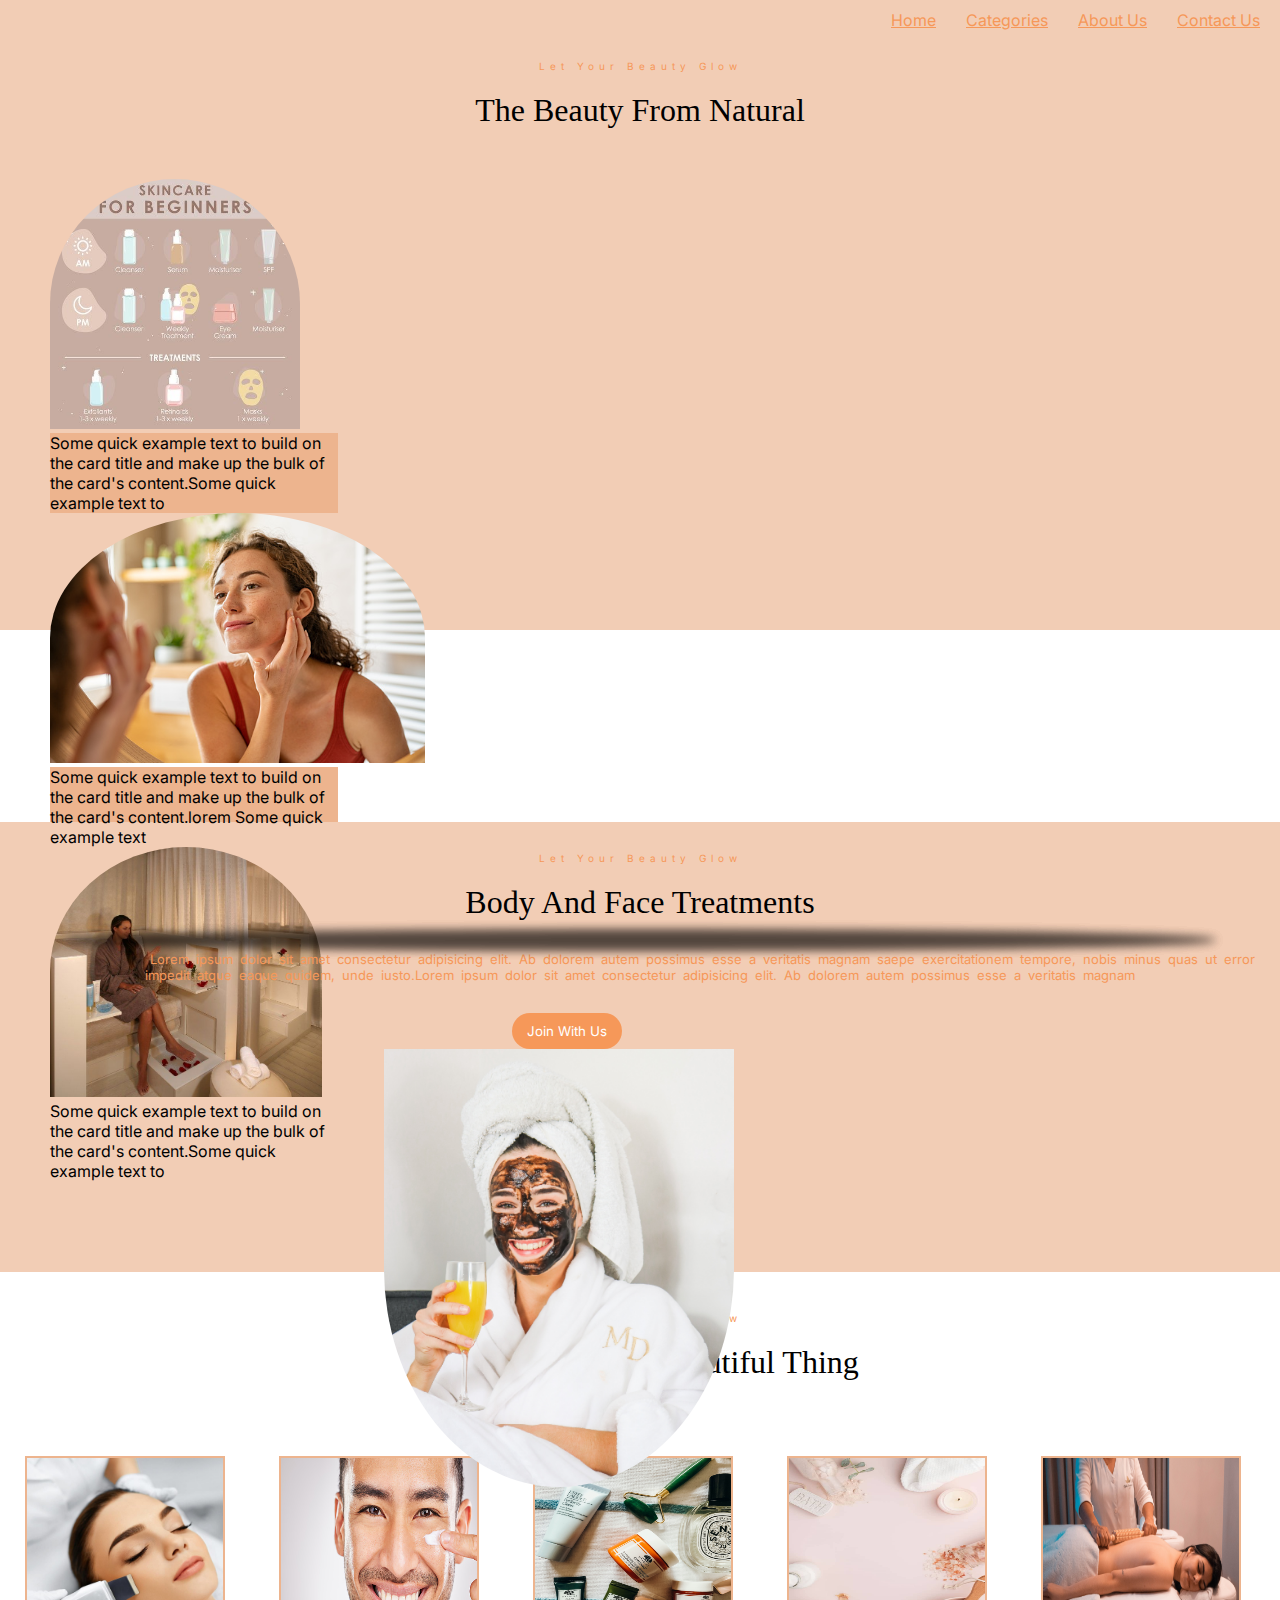
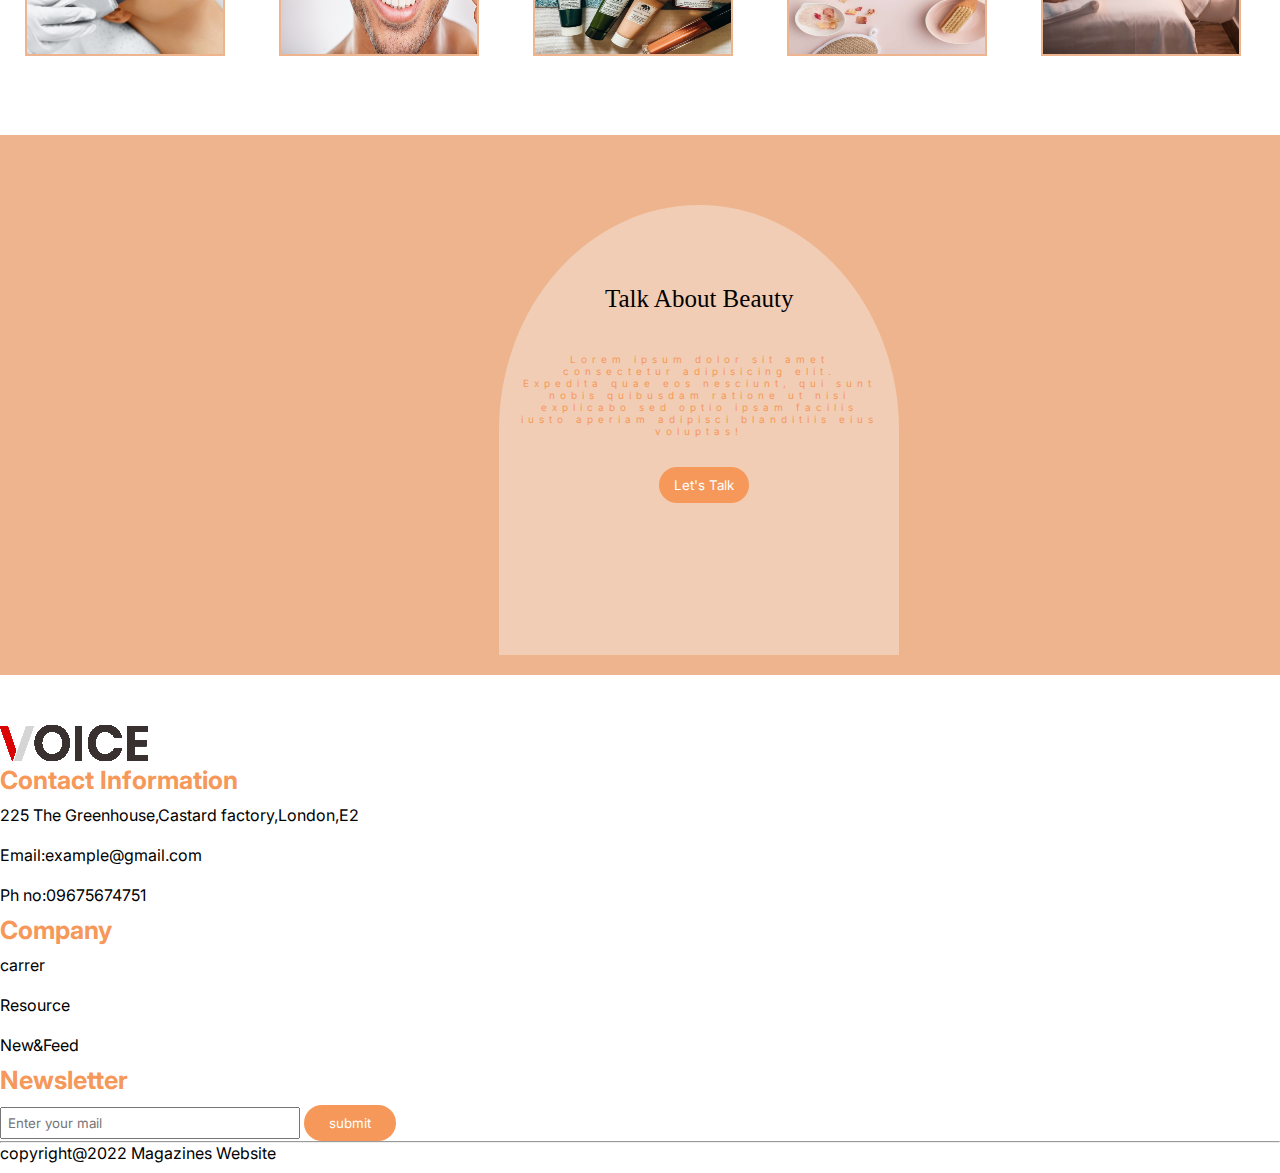
<file: beauty.html>
<!DOCTYPE html>
<html lang="en">
<head>
    <meta charset="UTF-8">
    <meta http-equiv="X-UA-Compatible" content="IE=edge">
    <meta name="viewport" content="width=device-width, initial-scale=1.0">
    <title>Beauty</title>
    <!-- Bootsrtap Css -->
    <link href="https://cdn.jsdelivr.net/npm/bootstrap@5.0.2/dist/css/bootstrap.min.css" rel="stylesheet" integrity="sha384-EVSTQN3/azprG1Anm3QDgpJLIm9Nao0Yz1ztcQTwFspd3yD65VohhpuuCOmLASjC" crossorigin="anonymous">
    <!-- Bootstrap JS --> 
    <script src="https://cdn.jsdelivr.net/npm/bootstrap@5.0.2/dist/js/bootstrap.bundle.min.js" integrity="sha384-MrcW6ZMFYlzcLA8Nl+NtUVF0sA7MsXsP1UyJoMp4YLEuNSfAP+JcXn/tWtIaxVXM" crossorigin="anonymous"></script>
    <!-- fontawesome -->
    <link rel="stylesheet" href="https://cdnjs.cloudflare.com/ajax/libs/font-awesome/6.1.1/css/all.min.css" integrity="sha512-KfkfwYDsLkIlwQp6LFnl8zNdLGxu9YAA1QvwINks4PhcElQSvqcyVLLD9aMhXd13uQjoXtEKNosOWaZqXgel0g==" crossorigin="anonymous" referrerpolicy="no-referrer" />
    <!-- Style css -->
    <link rel="stylesheet" href="beauty.css">
</head>
<body>
    <div class="beautyBanner">
        <div class="nav">
        <a href="index.html">Home</a>
        <a href="catories.html">Categories</a>
        <ul>
            <li><a href="">Health</a></li>
            <li><a href="">Sport</a></li>
            <li><a href="beauty.html">Beauty</a></li>
            <li><a href="">Technology</a></li>
            <li><a href="">Others</a></li>
        </ul>
        <a href="about.html">About Us</a>
        <a href="contact.html">Contact Us</a>
        </div>
        <div class="beautyquote">
            <p>Let Your Beauty Glow</p>
            <h1>The Beauty From Natural</h1>
        </div>
        <div class="naturalBeauty">
            <div class="container">
                <div class="row">
                    <div class="col col-sm-6 col-md-6 col-lg-4 col-xl-4">
                        <div class="card">
                            <img src="beautyimg/Beauty 101_ How to Create a Simple Skincare Routine.jpg" class="card-img-top" alt="...">
                            <div class="card-body">
                              <p class="card-text">Some quick example text to build on the card title and make up the bulk of the card's content.Some quick example text to </p>
                            </div>
                          </div>
                    </div>
                    <div class="col col-sm-6 col-md-6 col-lg-4 col-xl-4">
                        <div class="card">
                            <img src="beautyimg/istockphoto-1289220802-170667a.jpg" class="card-img-top" alt="...">
                            <div class="card-body">
                              <p class="card-text">Some quick example text to build on the card title and make up the bulk of the card's content.lorem Some quick example text </p>
                            </div>
                          </div>
                    </div>
                    <div class="col col-sm-6 col-md-6 col-lg-4 col-xl-4 mx-auto my-sm-3">
                        <div class="card">
                            <img src="beautyimg/Best Honey Infused Spa Treatments.jpg" class="card-img-top" alt="...">
                            <div class="card-body">
                              <p class="card-text">Some quick example text to build on the card title and make up the bulk of the card's content.Some quick example text to </p>
                            </div>
                          </div>
                    </div>
                </div>
            </div>
        </div>
    </div>
    <!-- Beauty Banner End -->

    <!-- Treament Start -->
    <div class="treatment">
        <div class="container-fluid">
            <div class="row">
                <div class="col col-sm-12 col-md-12 col-lg-6 col-xl-6 col-xs-12">
                    <div class="treatmentText">
                        <p>Let Your Beauty Glow</p>
                        <h1>Body And Face Treatments</h1>
                        <div class="treatmentP">
                        <p>Lorem ipsum dolor sit amet consectetur adipisicing elit. Ab dolorem autem possimus esse a veritatis magnam saepe exercitationem tempore, nobis minus quas ut error impedit atque eaque quidem, unde iusto.Lorem ipsum dolor sit amet consectetur adipisicing elit. Ab dolorem autem possimus esse a veritatis magnam </p>
                     </div>
                        <button>Join With Us</button>
                    </div>
                </div>
                <div class="col col-sm-12 col-md-12 col-lg-6 col-xl-6 col-xs-12">
                    <div class="treatmentImg">
                        <img src="beautyimg/s-o-c-i-a-l-c-u-t-Z0_90jVuH4Q-unsplash.jpg" alt="">
                    </div>
                </div>
            </div>
        </div>
    </div>
    <!-- Treatment End -->

    <!-- Healthy Skin -->
    <div class="healthySkin">
        <div class="healthyText">
            <p>Let Your Beauty Glow</p>
            <h1>Healthy Skin Is A Beautiful Thing</h1>
        </div>
        <div class="container">
            <div class="healthyImg">
            <div class="rows row-cols-2 row-cols-sm-2 row-cols-md-2 row-cols-lg-4 row-cols-xl-4">
                    <img src="beautyimg/Express Facial.jpg" alt="">
                    <img src="beautyimg/istockphoto-1353407050-170667a.jpg" alt="">
                    <img src="beautyimg/michela-ampolo-7tDGb3HrITg-unsplash.jpg" alt="">
                    <img src="beautyimg/Beauty Class_ 20 New, Hot, High Tech Skin Care Tools & Devices for Serious Results! - I Spy Fabulous.jpg" alt="">
                    <img src="beautyimg/raphael-lovaski-cJwl8182Mjs-unsplash.jpg" alt="">
                </div>
            </div>
        </div>
            
    </div>
    <!-- Healthy Skin End -->

    <!-- Talk Start -->
    <div class="talk">
        <div class="talkText">
            <h1>Talk About Beauty</h1>
            <p>Lorem ipsum dolor sit amet consectetur adipisicing elit. Expedita quae eos nesciunt, qui sunt nobis quibusdam ratione ut nisi explicabo sed optio ipsam facilis iusto aperiam adipisci blanditiis eius voluptas!</p>
            <button>Let's Talk</button>
        </div>
    </div>
    <!-- Talk End -->

    <!-- footer Start -->
<div class="footer">
    <div class="container">
        <div class="row row-cols-2 row-cols-sm-2 row-cols-md-4 row-cols-lg-4 row row-cols-xl-4">
            <div class="col">
                <div class="logo">
                    <img src="img/voice_logo.png" alt="">
                </div>
            </div>
            <div class="col">
                
                    <h1>Contact Information</h1>
                    <li>225 The Greenhouse,Castard factory,London,E2</li>
                    <li>Email:example@gmail.com</li>
                    <li>Ph no:09675674751</li>
            </div>
            <div class="col">
                <!-- <div class="company"> -->
                    <h1>Company</h1>
                    <li>carrer</li>
                    <li>Resource</li>
                    <li>New&Feed</li>
                <!-- </div> -->
            </div>
            <div class="col newsletter">
                <h1>Newsletter</h1>
                <input type="text" name="" id="" placeholder="Enter your mail">
                <button>submit</button>
            </div>

        </div>
        <hr>
        <div class="social">
        <div class="copyright">
            <p>copyright@2022 Magazines Website</p>
        </div>
        <div class="socialIcon">
            <i class="fa-brands fa-facebook-f"></i>
            <i class="fa-brands fa-twitter "></i>
            <i class="fa-brands fa-youtube "></i>
        </div>
        </div>
    </div>
</div>


</body>
</html>
</file>
<file: beauty.css>
@import url('https://fonts.googleapis.com/css2?family=Akaya+Telivigala&family=Inter:wght@200;300;500&family=Joan&family=Lobster&family=Nuosu+SIL&family=Puppies+Play&family=Redressed&family=Syne+Tactile&display=swap');

*{
    margin: 0;
    padding: 0;
    box-sizing: border-box;
    font-family: 'Inter', sans-serif;;
}
:root{
    --site-color:#f69859;
    --bg-color:#f2cdb5;
    --card-body-color:#edb48e;
}
.beautyBanner{
    background-color: #f2cdb5;
    height: 70vh;
}
.nav{
  display: flex;
  justify-content: end;
}
.nav a{
  padding: 10px;
  color: var(--site-color);
  margin-right: 0px;
  margin-right: 10px;
}

.nav ul {
  position: absolute;
  top: 26px;
  padding: 10px;
  opacity: 0;
  visibility: hidden;
  display: none;
  list-style: none;
  margin-right: 200px;
}
.nav ul li a{
  text-align: center;
  padding-top: 10px;
  display: list-item;
  

}
.nav a:hover{
  opacity: 0.8;
  
}
.nav a:hover+ul{
  opacity: 1;
  visibility: visible;
  transition: 0.5s ease-out;
  display: block;
  color: #393030;
}

.beautyquote{
    text-align: center;
}
.beautyquote h1{
    font-family:  Georgia, Times, 'Times New Roman', serif;
    font-weight: 500;
    margin-bottom: 50px;
}
.beautyquote p{
    font-size: 10px;
    color: var(--site-color);
    letter-spacing: 5px;
    padding: 20px;
}
.card{
    border-top-left-radius: 60%;
    border-top-right-radius: 60%;
    margin-left: 50px;
    width: 18rem;
}
.card img{
    height: 250px;
    border-top-left-radius: 60%;
    border-top-right-radius: 60%;
}
.card-body{
    background-color:var(--card-body-color);
}
.card::before{
    content: "";
    position: absolute;
    bottom: -50px;
    left: 5%;
    width: 90%;
    height: 20px;
    border-radius: 50%;
    background-color: rgba(0, 0, 0, 0.3);
   filter: blur(5px);
}
/* Banner */

/* Treatment */
.treatment{
    margin-top: 15%;
    background-color: #f2cdb5;
    height: 50vh;
}
.treatmentImg{
    position: relative;
    width: 350px;
    left: 30%;
    border-bottom-left-radius: 50%;
    border-bottom-right-radius: 50%;
    
}
.treatmentImg img{
    position: absolute;
    width: 100%;
    border-bottom-left-radius: 50%;
    border-bottom-right-radius: 50%;
    /* box-shadow: 10px 10px 15px rgba(0, 0, 0, 0.3); */
}
    
    
.treatmentText p{
    font-size: 10px;
    color: var(--site-color);
    letter-spacing: 5px;
    padding: 20px;
    text-align: center;
    padding-top: 30px;
}
.treatmentP p{
    color:var(--site-color);
    letter-spacing: 0px;
    font-size: 13px;
    word-spacing: 3px;
    text-align: center;
    text-indent: 10%;
}

button{
    border: none;
    border-radius: 30px;
    padding:10px 15px;
    background-color:var(--site-color);
    color: #fff;
    margin-top: 10px;
    margin-left: 40%;
}
.treatmentText h1{
    font-family:  Georgia, Times, 'Times New Roman', serif;
    font-weight: 500;
    text-align: center;
}
/* Treatment End */

/* Healthy Start */
.healthyImg{
    margin-top: 50px;
}
.healthyImg img{
    width: 200px;
    height: 200px;
    margin: 25px;
    border: 2px solid var(--card-body-color);
    /* border-radius: 20px; */
}
.healthyText p{
    font-size: 10px;
    color: var(--site-color);
    letter-spacing: 5px;
    padding: 20px;
    text-align: center;
    margin-top: 20px;
}
.healthyText h1{
    font-family:  Georgia, Times, 'Times New Roman', serif;
    font-weight: 500;
    text-align: center;
}
/* healty End */

/* Talk */
.talk{
    background-color:var(--card-body-color);
    height: 60vh;
    margin-top: 50px;
    position: relative;
}
.talkText h1{
    font-family:  Georgia, Times, 'Times New Roman', serif;
    font-weight: 500;
    text-align: center;
    font-size: 25px;
    padding-top: 80px;
}
.talkText p{
    font-size: 10px;
    color: var(--site-color);
    letter-spacing: 5px;
    padding: 20px;
    text-align: center;
    margin-top: 20px;
}
.talkText{
    position: absolute;
    width: 400px;
    height: 50vh;
    margin-top: 70px;
    background-color: #f2cdb5;
    border-top-left-radius: 50%;
    border-top-right-radius: 50%;
    margin-left: 39%;

}
/* talk ENd */

/* Media */
@media (max-width:1200px) {
    .beautyBanner {
        background-color: #f2cdb5;
        height: 60vh;
      }
      .treatment {
        margin-top: 15%;
        background-color: #f2cdb5;
        height: 45vh;
      }
      .treatmentText h1 {
        font-family: Georgia, Times, 'Times New Roman', serif;
        font-weight: 500;
        text-align: center;
        margin-top: -8px;
      }
      .treatmentP p {
        color: var(--site-color);
        letter-spacing: 0px;
        font-size: 13px;
        word-spacing: 3px;
        text-align: center;
        text-indent: 10%;
        margin-top: -11px;
      }
      button {
        border: none;
        border-radius: 30px;
        padding: 10px 15px;
        background-color: var(--site-color);
        color: #fff;
        margin-top: 5px;
        margin-left: 38%;
      }
      .treatmentImg {
        position: relative;
        width: 350px;
        left: 23%;
        border-bottom-left-radius: 50%;
        border-bottom-right-radius: 50%;
      }
      .healthyImg {
        margin-top: 40px;
        display: flex;
        justify-content: center;
        align-items: center;
        margin-left: 45px;
      }
      .healthyImg {
        margin-top: 40px;
        display: flex;
        justify-content: center;
        align-items: center;
        margin-left: 45px;
      }
      .talkText {
        position: absolute;
        width: 400px;
        height: 50vh;
        margin-top: 85px;
        background-color: #f2cdb5;
        border-top-left-radius: 50%;
        border-top-right-radius: 50%;
        margin-left: 33%;
      }
}

/* 992px */
@media (max-width:992px) {
    .card{
        width: 16rem;
      margin-left: 20px;

    }
    .card img {
        height: 240px;
        border-top-left-radius: 60%;
        border-top-right-radius: 60%;
      }
}

/* 768px */
@media (max-width:768px) {
    .card {
        width: 14rem;
        margin-left: 52px;
      }
    .card img{
        height: 190px;
    }
    .card-text{
        font-size: 15px;
    }
    .beautyBanner {
        background-color: #f2cdb5;
        height: 55vh;
      }
    .treatment {
        margin-top: 60%;
        background-color: #f2cdb5;
        height: 36vh;
      }
    .treatmentText button {
        border: none;
        border-radius: 30px;
        padding: 10px 15px;
        background-color: var(--site-color);
        color: #fff;
        margin-top: 5px;
        margin-left: 41%;
      }
      .treatmentImg {
        position: relative;
        width: 350px;
        left: 25%;
        border-bottom-left-radius: 50%;
        border-bottom-right-radius: 50%;
      }
      .healthyText p {
        font-size: 10px;
        color: var(--site-color);
        letter-spacing: 5px;
        padding: 20px;
        text-align: center;
        margin-top: 58%;
      }
      .healthyImg img{
        margin-left: 60px;
      }
      .talkText {
        position: absolute;
        width: 390px;
        height: 45vh;
        margin-top: 84px;
        background-color: #f2cdb5;
        border-top-left-radius: 50%;
        border-top-right-radius: 50%;
        margin-left: 24%;
      }
      .talk {
        background-color: var(--card-body-color);
        height: 55vh;
        margin-top: 50px;
        position: relative;
      }
}

/* 576px */
@media (max-width:576px) {
    .card {
        width: 14rem;
        margin-left: 12px;
      }
      .card img {
        height: 190px;
        margin-top: -22px;
      }
      .my-sm-3 {
        margin-top: 4rem !important;
        margin-bottom: 1rem !important;
      }
      .treatment {
        margin-top: 79%;
        background-color: #f2cdb5;
        height: 36vh;
      }
      .treatmentText button {
        border: none;
        border-radius: 30px;
        padding: 10px 15px;
        background-color: var(--site-color);
        color: #fff;
        margin-top: -14px;
        margin-left: 41%;
      }
      .treatmentImg {
        position: relative;
        width: 350px;
        left: 18%;
        border-bottom-left-radius: 50%;
        border-bottom-right-radius: 50%;
      }
      .healthyText p {
        font-size: 10px;
        color: var(--site-color);
        letter-spacing: 5px;
        padding: 20px;
        text-align: center;
        margin-top: 79%;
        margin-bottom: 0px;
      }
      .healthyText h1 {
        font-family: Georgia, Times, 'Times New Roman', serif;
        font-weight: 500;
        text-align: center;
        margin-bottom: -25px;
      }
      .healthyImg {
        margin-top: 40px;
        display: flex;
        justify-content: center;
        align-items: center;
        margin-left: 90px;
      }
      .healthyImg img {
        margin-left: 43px;
      
        width: 250px;
        height: 231px;
    }
    .talkText {
        position: absolute;
        width: 334px;
        height: 43vh;
        margin-top: 84px;
        background-color: #f2cdb5;
        border-top-left-radius: 50%;
        border-top-right-radius: 50%;
        margin-left: 24%;
      }
    .talkText button {
        border: none;
        border-radius: 30px;
        padding: 10px 15px;
        background-color: var(--site-color);
        color: #fff;
        margin-top: -7px;
        margin-left: 34%;
      }
      .talkText {
        position: absolute;
        width: 334px;
        height: 43vh;
        margin-top: 100px;
        background-color: #f2cdb5;
        border-top-left-radius: 50%;
        border-top-right-radius: 50%;
        margin-left: 21%;
      }
}

/* foooooooooooter */
.footer{
  margin-top:50px;
  width: 100%;
  height: 40vh;
  background-color: #fff;
}
.footer .logo{
  width: 200px;
  margin-top: 20px;
  
}
.footer h1{
  color:var(--site-color);
  font-size: 25px;
  margin-left: 0px;
}
.footer li{
  padding: 10px 0px;
  list-style: none;
  
}
.footer input{
  width: 300px;
  margin-top: 10px;
  padding: 6px;
  /* border-radius: 10px; */
  /* border-color: #393030; */
}
.newsletter button{
  padding: 10px 25px;
  margin-left: 0px;
}
.social{
  display: flex;
  justify-content: space-between;
}
.socialIcon i{
  padding:0px 15px;
  margin-right: 20px;
  font-size: 25px;
  color: #393030;
}
</file>
